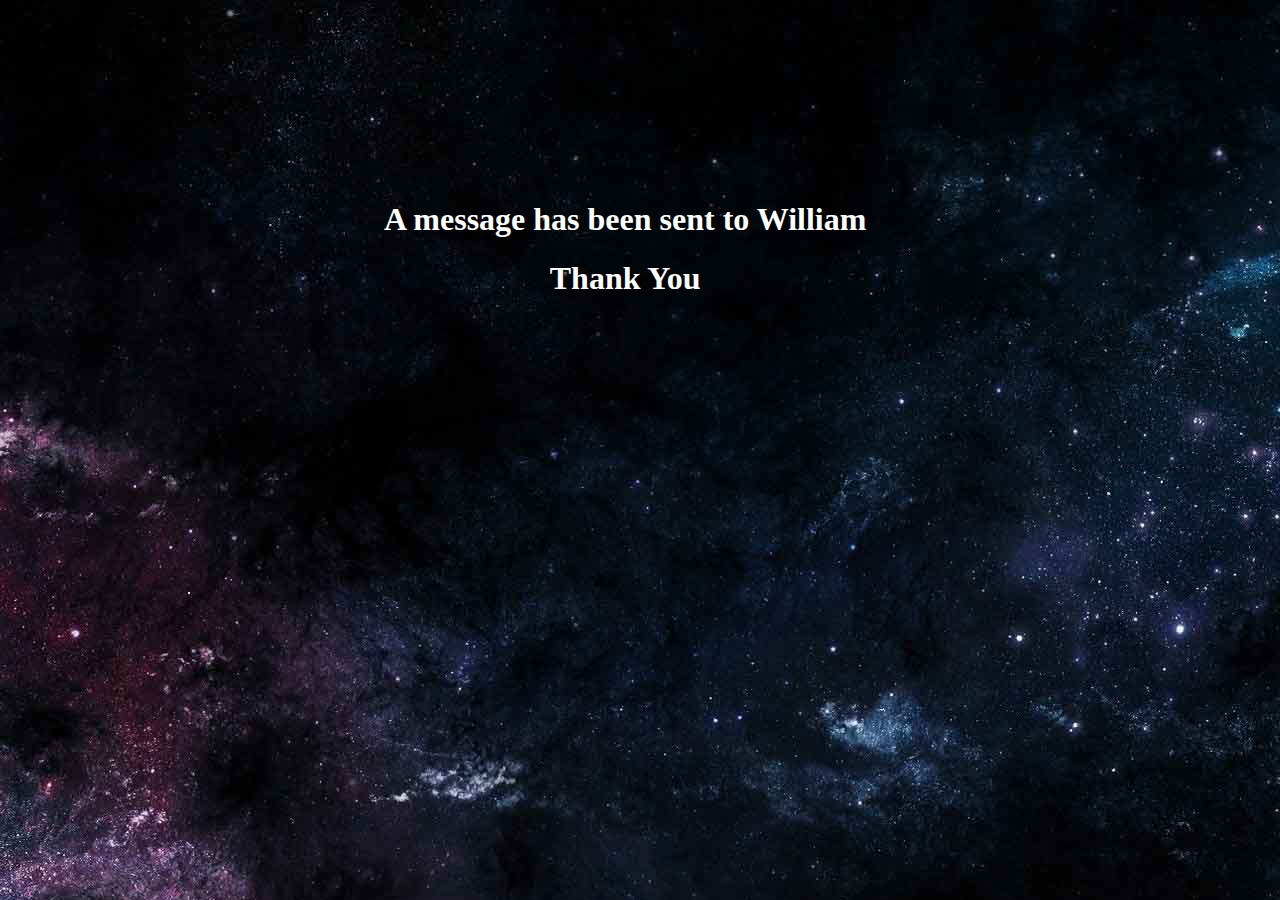
<file: php/thankyou.html>
<!DOCTYPE html>
<html>
<head>
	<title></title>
</head>
<link rel="icon" href="../img/wblogo.png">
<link rel="stylesheet" type="text/css" href="../css/style.css">
<body>
	<div id="thankyou">
		<h1>A message has been sent to William</h1>
		<h1>Thank You</h1>
	</div>	

</body>
</html>
</file>
<file: css/style.css>
@keyframes spin {
  0% {
    transform: rotateY(360deg);
  }
}
@keyframes buzz {
  0% {
    transform: translateX(5px) rotate(5deg);
  }
  50% {
    transform: translateX(-5px) rotate(-5deg);
  }
  100% {
    transform: translateX(5px) rotate(5deg);
  }
}
@keyframes wobble {
  16% {
    transform: translateY(8px);
    transform: translateY(8px);
  }
  33% {
    transform: translateY(-6px);
    transform: translateY(-6px);
  }
  50% {
    -webkit-transform: translateY(4px);
    transform: translateY(4px);
  }
  66% {
    -webkit-transform: translateY(-2px);
    transform: translateY(-2px);
  }
  83% {
    transform: translateY(1px);
    transform: translateY(1px);
  }
  100% {
    transform: translateY(0);
    transform: translateY(0);
  }
}
/* line 53, ../compass/sass/style.scss */
body {
  background-image: url(../img/bg.jpg);
  background-size: auto;
  background-repeat: space;
  font-family: "Montserrat", sans-serif;
  font-weight: 900;
  color: white;
  width: 102%;
  overflow-x: hidden;
}

/* line 66, ../compass/sass/style.scss */
.navbar {
  opacity: 1;
  display: none;
}

/* line 75, ../compass/sass/style.scss */
.navbar-static-top {
  margin-top: 100px;
}

/* line 79, ../compass/sass/style.scss */
.parallax {
  height: 750px;
  background-position: center center;
  background-size: cover;
  background-attachment: fixed !important;
  overflow: hidden;
}

/* line 87, ../compass/sass/style.scss */
.parallax.middle {
  min-width: 500px;
}

/* line 91, ../compass/sass/style.scss */
.vertical-divider {
  margin: 10px;
  font-size: 1em;
  color: #fff;
}

/* line 97, ../compass/sass/style.scss */
#home {
  background-attachment: scroll;
  background-position: center center;
  background-size: cover;
  text-align: center;
}

/* line 106, ../compass/sass/style.scss */
#video-viewport {
  min-width: 900px;
}

/* line 110, ../compass/sass/style.scss */
video {
  width: 100%    !important;
  height: auto   !important;
  margin-bottom: -6px;
}

/* line 116, ../compass/sass/style.scss */
.overlay {
  width: 470px;
  height: 300px;
  border-radius: 5%;
  background: rgba(0, 0, 0, 0.1);
  display: block;
  position: absolute;
  top: 10%;
  left: 10%;
  visibility: hidden;
}
/*.track-row{
  margin-top: 17px;
  font-size: 20px;
}*/

/* line 131, ../compass/sass/style.scss */
.willb {
  text-align: center;
  padding-top: 100px;
  font-family: inherit;
  font-size: 50px;
}

/* line 142, ../compass/sass/style.scss */
.willb img {
  border-radius: 0;
  border: 5px solid white;
  margin-bottom: 20px;
}

/* line 148, ../compass/sass/style.scss */
.icon img {
  height: 100px;
  margin-bottom: -17px;
  border-radius: 0;
}

/* line 157, ../compass/sass/style.scss */
.icon-nav img {
  height: 52px;
  margin-top: -16px;
  border-radius: 0;
}

/* line 163, ../compass/sass/style.scss */
.webdev {
  font-size: 20px;
}

/* line 167, ../compass/sass/style.scss */
.row.webdev {
  margin-bottom: 15px;
}

/* line 171, ../compass/sass/style.scss */
.overlay p {
  text-align: center;
  width: 80%;
  font-size: 20px;
  margin: 0 auto;
  color: #fff;
  font-family: inherit;
  margin-bottom: 15px;
  display: inline;
}

/* line 184, ../compass/sass/style.scss */
#skills {
  background-image: url("../img/bg.jpg");
  background-size: auto;
  height: 750px;
  overflow: hidden;
}

/* line 191, ../compass/sass/style.scss */
.revolving-row {
  margin-top: 120px;
  animation: buzz 7s linear infinite;
}

/* line 196, ../compass/sass/style.scss */
.about {
  min-width: 800px;
  margin-top: 20px;
  word-spacing: 15px;
  color: black;
  text-shadow: 0 0 0.5em #b3caf6, 0 0 0.5em #b3caf6;
}

/* line 206, ../compass/sass/style.scss */
.about h3 {
  font-style: italic;
  font-weight: 900;
  font-size: 30px;
}

/* line 212, ../compass/sass/style.scss */
.tit h3:hover {
  animation: wobble 5s linear infinite;
}

/* line 216, ../compass/sass/style.scss */
.story-icons:hover {
  transform: scale(1.8);
}

/* line 222, ../compass/sass/style.scss */
.logo-img img {
  height: 150px;
  border-radius: 0px;
  border: 5px solid black;
  margin-top: 20px;
}

/* line 229, ../compass/sass/style.scss */
.story-icons img {
  height: 75px;
  border-radius: 0px;
  margin-top: 35px;
}

/* line 235, ../compass/sass/style.scss */
#portfolio {
  background-image: url("../img/bg.jpg");
  background-size: auto;
  overflow: hidden;
}

/* line 251, ../compass/sass/style.scss */
.primary {
  border-top: 3px solid #eee;
  margin-left: -15px;
}

/* line 256, ../compass/sass/style.scss */
.hudson {
  color: black;
}

/* line 260, ../compass/sass/style.scss */
.white-container {
  font-family: cursive;
  width: 100%;
  height: 200px;
  background: black;
}

/* line 269, ../compass/sass/style.scss */
.service-box {
  margin: 50px auto 0;
  max-width: 400px;
}

/* line 274, ../compass/sass/style.scss */
.service-box img {
  height: 150px;
  transition: all 0.4s;
}

/* line 279, ../compass/sass/style.scss */
.mean img {
  margin-left: -25px;
}

/* line 283, ../compass/sass/style.scss */
#quote {
  color: black;
}

/* line 287, ../compass/sass/style.scss */
.quote {
  margin-top: 200px;
  color: black;
  font-size: 36px;
  min-width: 75%;
  text-shadow: 0 0 0.2em #b3caf6, 0 0 0.2em #b3caf6;
}

/* line 306, ../compass/sass/style.scss */
#portfolio img {
  border-radius: 0;
  height: 250px;
}

/* line 313, ../compass/sass/style.scss */
h2.section-heading {
  margin-top: 50px;
  font-weight: bold;
  color: white;
}

/* line 319, ../compass/sass/style.scss */
#portfolio .portfolio-item {
  box-sizing: border-box;
  margin: 70px 0px 10px 0px;
  min-width: 33.33%;
}

/* line 327, ../compass/sass/style.scss */
#portfolio .portfolio-item .portfolio-link {
  position: relative;
  max-width: 400px;
  margin: 0 auto;
}

/* line 333, ../compass/sass/style.scss */
#portfolio .portfolio-item .portfolio-link .portfolio-hover {
  background: aquamarine;
  position: absolute;
  width: 100%;
  height: 100%;
  opacity: 0;
  -webkit-transition: all ease 0.5s;
}

/* line 342, ../compass/sass/style.scss */
#portfolio .portfolio-item .portfolio-link .portfolio-hover:hover {
  opacity: 1;
}

/* line 346, ../compass/sass/style.scss */
#portfolio .portfolio-item .portfolio-caption {
  max-width: 400px;
  margin: 0 auto;
  background-color: white;
  text-align: center;
  padding: 10px;
}

/* line 353, ../compass/sass/style.scss */
.portfolio-item:hover {
  transform: scale(1.2);
}

/* line 357, ../compass/sass/style.scss */
#portfolio .portfolio-item .portfolio-caption p {
  font-family: "Droid Serif", "Helvetica Neue", Helvetica, Arial, sans-serif;
  font-style: italic;
  font-size: 16px;
  margin: 0;
}

/* line 364, ../compass/sass/style.scss */
#portfolio a {
  color: white;
  text-decoration: none;
}

/* line 369, ../compass/sass/style.scss */
#loader {
  position: fixed;
  z-index: 10000;
  top: 0;
  left: 0;
  height: 100vh;
  width: 100%;
  background: radial-gradient(#898989, #121212);
  text-align: center;
}

/* line 380, ../compass/sass/style.scss */
.atom-text {
  position: absolute;
  left: 47%;
  top: 30%;
}

/* line 390, ../compass/sass/style.scss */
.contact-icon img {
  height: 125px;
  transition: all 0.4s;
}

/* line 395, ../compass/sass/style.scss */
#contact a {
  color: aquamarine;
}

/* line 399, ../compass/sass/style.scss */
.container-footer {
  width: 100%;
}

/* line 403, ../compass/sass/style.scss */
.navbar-inner {
  text-align: center;
  font-size: 10px;
}

/* line 408, ../compass/sass/style.scss */
.navbar {
  margin-bottom: 0;
}

/* line 413, ../compass/sass/style.scss */
#contact-wrapper {
  background-image: url(../img/bg.jpg);
  background-size: auto;
}

/* line 418, ../compass/sass/style.scss */
.icon-wrapper {
  margin-top: 100px;
  margin-bottom: 150px;
}

/* line 423, ../compass/sass/style.scss */
#contact-me {
  margin-left: 15px;
}

/* line 427, ../compass/sass/style.scss */
.contact-icon {
  margin-top: 100px;
}

/* line 431, ../compass/sass/style.scss */
#message.form-control {
  height: 200px;
}

/* line 435, ../compass/sass/style.scss */
.labels {
  width: 100%;
}

/* line 439, ../compass/sass/style.scss */
#thankyou {
  font-family: cursive;
  text-align: center;
  position: absolute;
  top: 20%;
  left: 30%;
}
</file>
